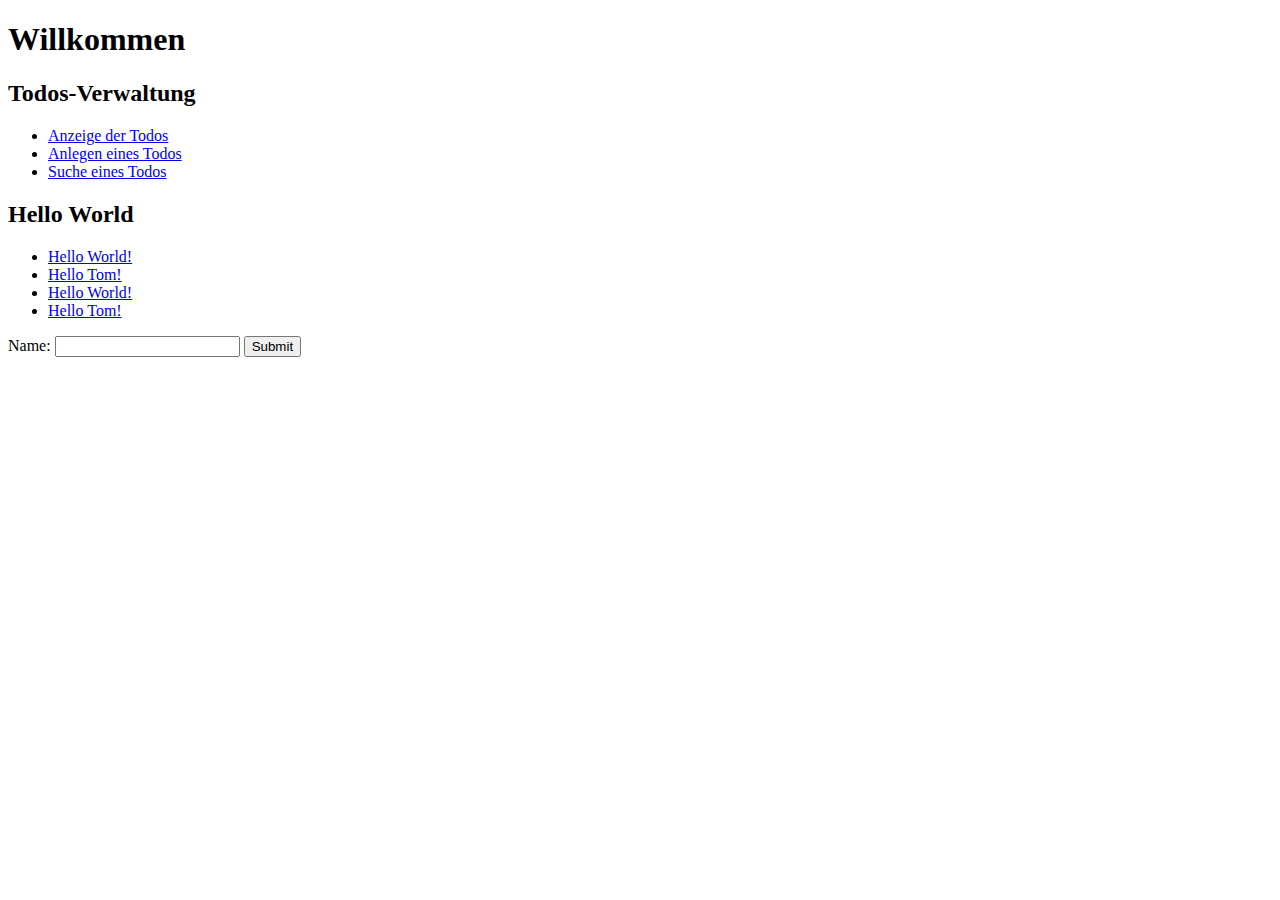
<file: todos-javaee-spring/src/main/webapp/index.html>
<!DOCTYPE html>
<html lang="de">
<head>
<meta charset="UTF-8">
<title>Todos-Verwaltung</title>
</head>
<body>
<h1>Willkommen</h1>
<h2>Todos-Verwaltung</h2>
<ul>
	<li><a href="anzeige">Anzeige der Todos</a></li>
	<li><a href="insert.html">Anlegen eines Todos</a></li>
	<li><a href="suche.html">Suche eines Todos</a></li>
</ul>

<h2>Hello World</h2>
<ul>
	<li><a href="hello">Hello World!</a></li>
	<li><a href="hello?name=Tom">Hello Tom!</a></li>
	<li><a href="hello-jsp">Hello World!</a></li>
	<li><a href="hello-jsp?name=Tom">Hello Tom!</a></li>
</ul>

<form action="hello" method="get">
	<label for="txtName">Name: </label>
	<input type="text" name="name" id="txtName">
	<input type="submit">
</form>

</body>
</html>
</file>
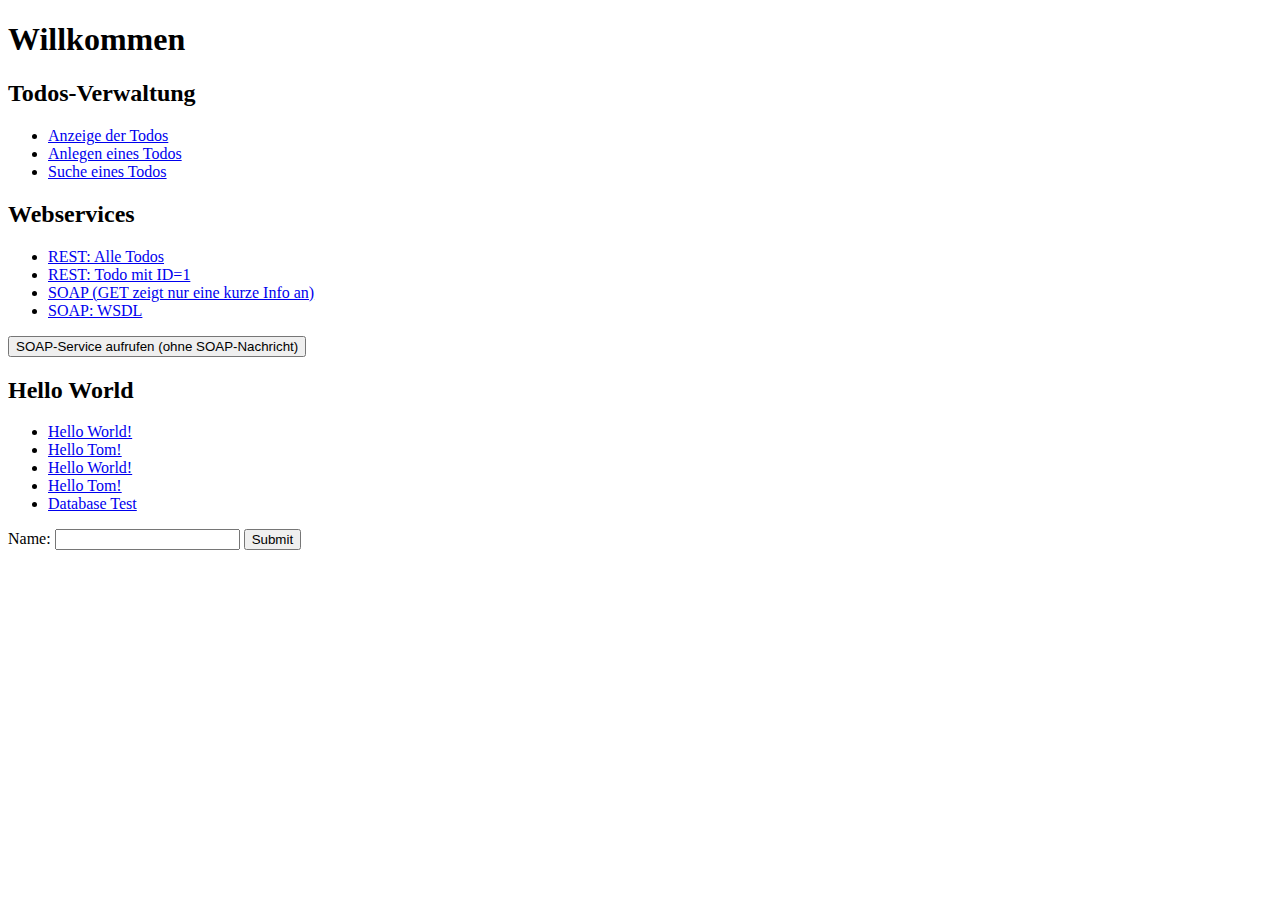
<file: todos-javaee/src/main/webapp/index.html>
<!DOCTYPE html>
<html lang="de">
<head>
    <meta charset="UTF-8">
    <title>Todos-Verwaltung</title>
</head>
<body>
<h1>Willkommen</h1>
<h2>Todos-Verwaltung</h2>
<ul>
    <li><a href="anzeige">Anzeige der Todos</a></li>
    <li><a href="insert.html">Anlegen eines Todos</a></li>
    <li><a href="suche.html">Suche eines Todos</a></li>
</ul>

<h2>Webservices</h2>
<ul>
    <li><a href="api/v1/todos">REST: Alle Todos</a></li>
    <li><a href="api/v1/todos/1">REST: Todo mit ID=1</a></li>
    <li><a href="TodosSoapService">SOAP (GET zeigt nur eine kurze
        Info an)</a></li>
    <li><a href="TodosSoapService?wsdl">SOAP: WSDL</a></li>
</ul>

<form action="TodosSoapService" method="post">
    <input type="submit"
           value="SOAP-Service aufrufen (ohne SOAP-Nachricht)">
</form>

<h2>Hello World</h2>
<ul>
    <li><a href="hello">Hello World!</a></li>
    <li><a href="hello?name=Tom">Hello Tom!</a></li>
    <li><a href="helloworld.jsp">Hello World!</a></li>
    <li><a href="helloworld.jsp?name=Tom">Hello Tom!</a></li>
    <li><a href="db">Database Test</a></li>
</ul>

<form action="hello" method="get">
    <label for="txtName">Name: </label> <input type="text" name="name"
                                               id="txtName"> <input type="submit">
</form>

</body>
</html>
</file>
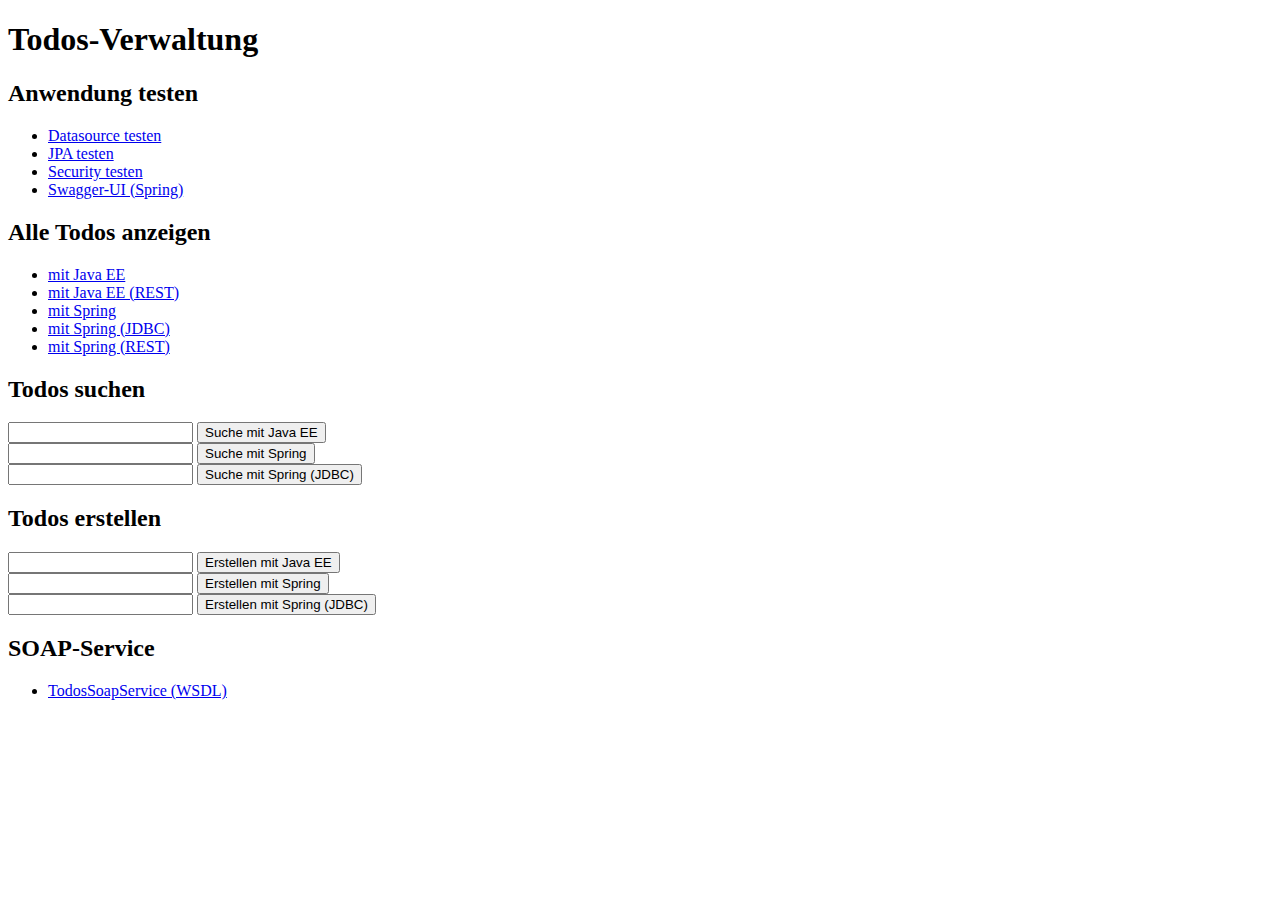
<file: todos-spring-and-javaee/src/main/webapp/index.html>
<!DOCTYPE html>
<html>
<head>
    <meta charset="ISO-8859-1">
    <title>Todos-Verwaltung</title>
</head>
<body>

<h1>Todos-Verwaltung</h1>

<h2>Anwendung testen</h2>
<ul>
    <li><a href="./db">Datasource testen</a></li>
    <li><a href="./db-jpa">JPA testen</a></li>
    <li><a href="./spring/test-security">Security testen</a></li>
    <li><a href="./spring/swagger-ui.html">Swagger-UI (Spring)</a></li>
</ul>

<h2>Alle Todos anzeigen</h2>
<ul>
    <li><a href="./todos">mit Java EE</a></li>
    <li><a href="./api/v1/todos">mit Java EE (REST)</a></li>
    <li><a href="./spring/todos/all">mit Spring</a></li>
    <li><a href="./spring/jdbc/todos/all">mit Spring (JDBC)</a></li>
    <li><a href="./spring/api/v1/todos">mit Spring (REST)</a></li>
</ul>

<h2>Todos suchen</h2>
<!-- mit Java EE -->
<form action="./search" method="get">
    <input type="text" required="required" name="searchtext">
    <input type="submit" value="Suche mit Java EE">
</form>

<!-- mit Spring -->
<form action="./spring/todos/search" method="get">
    <input type="text" required="required" name="searchtext">
    <input type="submit" value="Suche mit Spring">
</form>

<!-- mit Spring JDBC -->
<form action="./spring/jdbc/todos/search" method="get">
    <input type="text" required="required" name="searchtext">
    <input type="submit" value="Suche mit Spring (JDBC)">
</form>

<h2>Todos erstellen</h2>
<!-- mit Java EE -->
<form action="./create" method="post">
    <input type="text" required="required" name="title">
    <input type="submit" value="Erstellen mit Java EE">
</form>

<!-- mit Spring -->
<form action="./spring/todos/create" method="post">
    <input type="text" required="required" name="title">
    <input type="submit" value="Erstellen mit Spring">
</form>

<!-- mit Spring (JDBC) -->
<form action="./spring/jdbc/todos/create" method="post">
    <input type="text" required="required" name="title">
    <input type="submit" value="Erstellen mit Spring (JDBC)">
</form>

<h2>SOAP-Service</h2>
<ul>
    <li><a href="TodosSoapService?wsdl">TodosSoapService (WSDL)</a></li>
</ul>

</body>
</html>
</file>
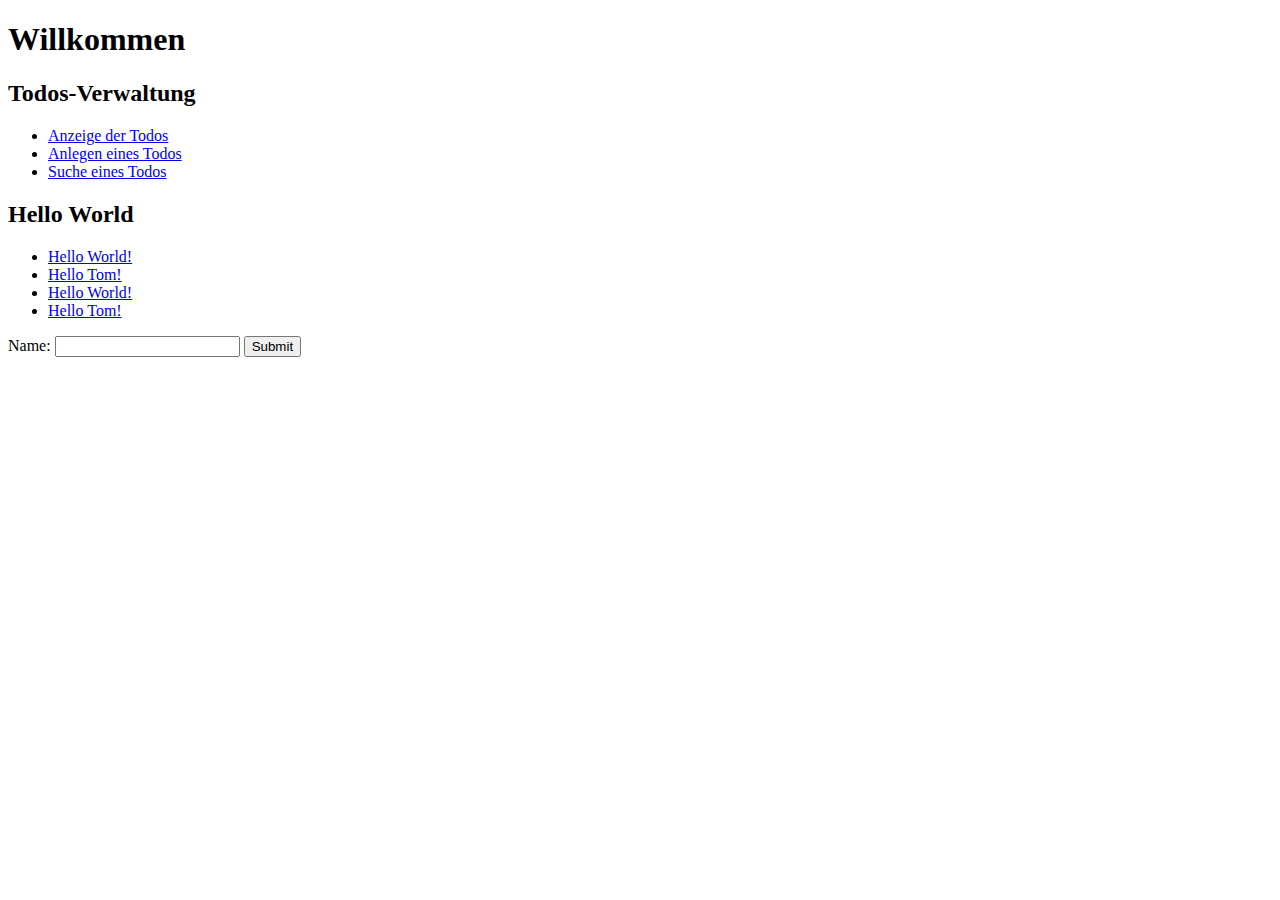
<file: todos-spring/src/main/webapp/index.html>
<!DOCTYPE html>
<html lang="de">
<head>
    <meta charset="UTF-8">
    <title>Todos-Verwaltung</title>
</head>
<body>
<h1>Willkommen</h1>
<h2>Todos-Verwaltung</h2>
<ul>
    <li><a href="anzeige">Anzeige der Todos</a></li>
    <li><a href="insert.html">Anlegen eines Todos</a></li>
    <li><a href="suche.html">Suche eines Todos</a></li>
</ul>

<h2>Hello World</h2>
<ul>
    <li><a href="hello">Hello World!</a></li>
    <li><a href="hello?name=Tom">Hello Tom!</a></li>
    <li><a href="hello-jsp">Hello World!</a></li>
    <li><a href="hello-jsp?name=Tom">Hello Tom!</a></li>
</ul>

<form action="hello" method="get">
    <label for="txtName">Name: </label>
    <input type="text" name="name" id="txtName">
    <input type="submit">
</form>

</body>
</html>
</file>
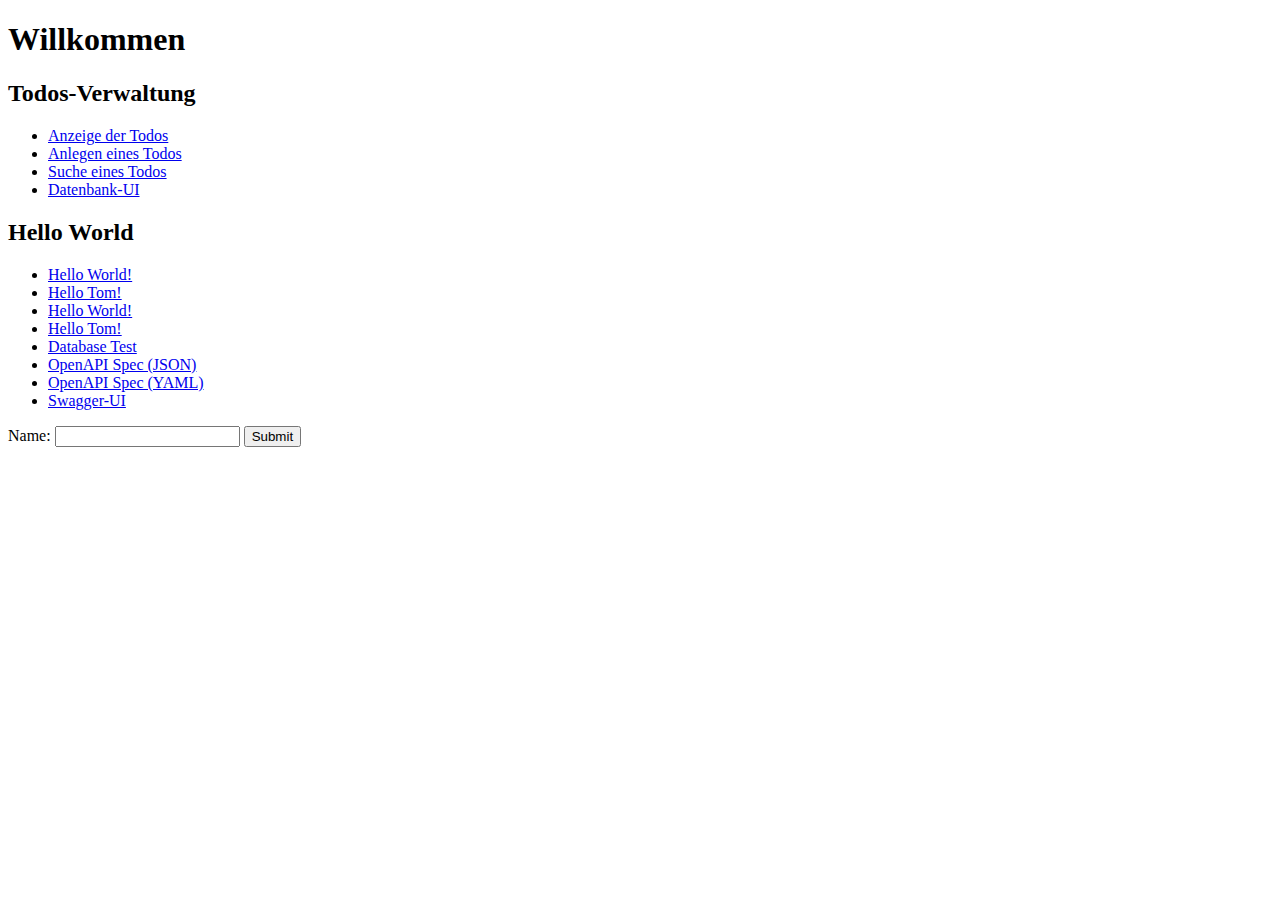
<file: todos-spring-boot/src/main/resources/static-files/index.html>
<!DOCTYPE html>
<html>
<head>
    <meta charset="UTF-8">
    <title>Todos-Verwaltung</title>
</head>
<body>
<h1>Willkommen</h1>
<h2>Todos-Verwaltung</h2>
<ul>
    <li><a href="anzeige">Anzeige der Todos</a></li>
    <li><a href="insert.html">Anlegen eines Todos</a></li>
    <li><a href="suche.html">Suche eines Todos</a></li>
    <li><a href="h2-console">Datenbank-UI</a></li>
</ul>

<h2>Hello World</h2>
<ul>
    <li><a href="hello">Hello World!</a></li>
    <li><a href="hello?name=Tom">Hello Tom!</a></li>
    <li><a href="hello-jsp">Hello World!</a></li>
    <li><a href="hello-jsp?name=Tom">Hello Tom!</a></li>
    <li><a href="db">Database Test</a></li>
    <li><a href="api-docs">OpenAPI Spec (JSON)</a></li>
    <li><a href="api-docs.yaml">OpenAPI Spec (YAML)</a></li>
    <li><a href="swagger-ui.html">Swagger-UI</a></li>
</ul>

<form action="hello" method="get">
    <label for="txtName">Name: </label>
    <input type="text" name="name" id="txtName">
    <input type="submit">
</form>

</body>
</html>
</file>
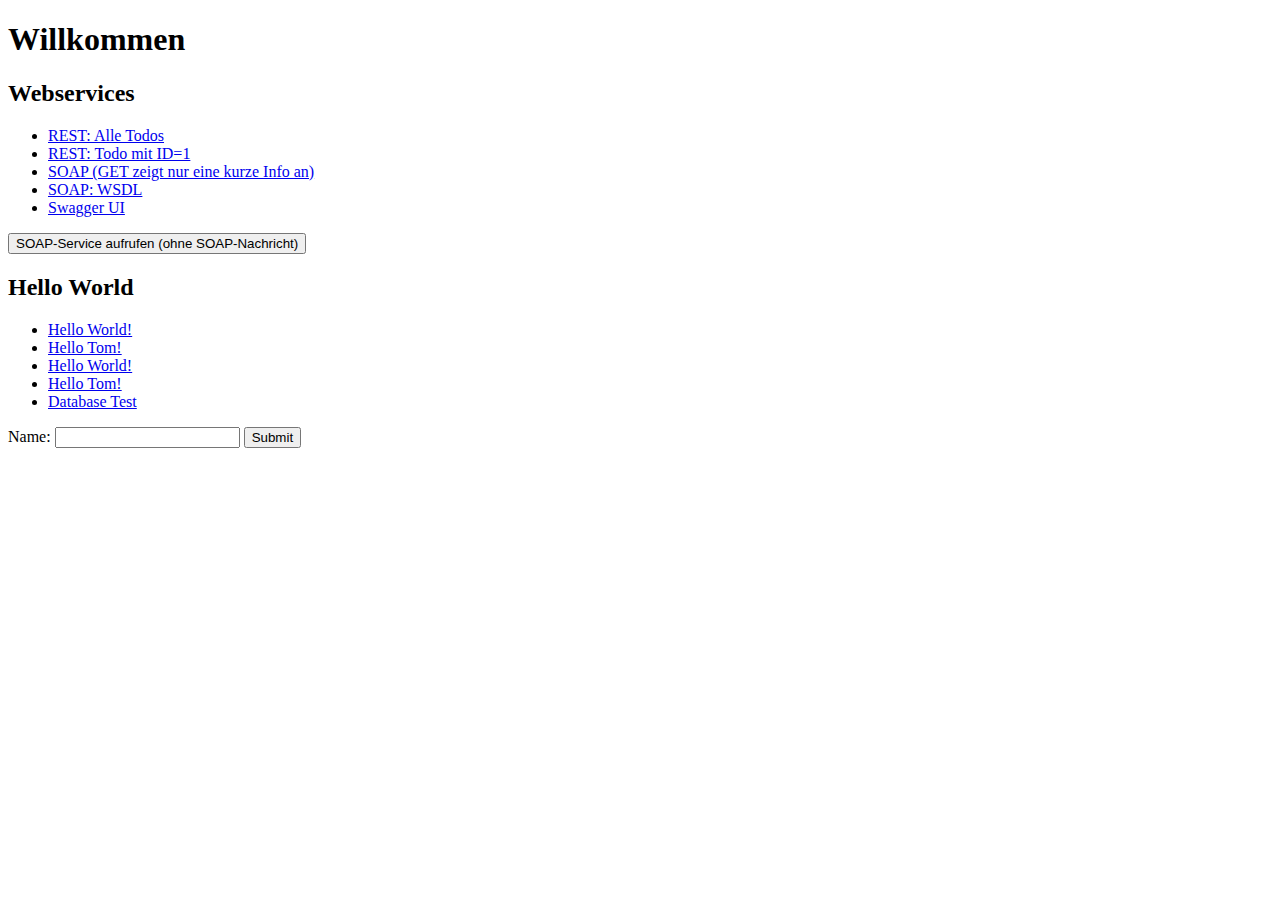
<file: todos-quarkus/src/main/resources/META-INF/resources/index.html>
<!DOCTYPE html>
<html lang="de">
<head>
    <meta charset="UTF-8">
    <title>Todos-Verwaltung</title>
</head>
<body>
<h1>Willkommen</h1>
<h2>Webservices</h2>
<ul>
    <li><a href="api/v1/todos">REST: Alle Todos</a></li>
    <li><a href="api/v1/todos/1">REST: Todo mit ID=1</a></li>
    <li><a href="soap/todos">SOAP (GET zeigt nur eine kurze
        Info an)</a></li>
    <li><a href="soap/todos?wsdl">SOAP: WSDL</a></li>
    <li><a href="q/swagger-ui">Swagger UI</a></li>
</ul>

<form action="soap/todos" method="post">
    <input type="submit"
           value="SOAP-Service aufrufen (ohne SOAP-Nachricht)">
</form>

<h2>Hello World</h2>
<ul>
    <li><a href="hello">Hello World!</a></li>
    <li><a href="hello?name=Tom">Hello Tom!</a></li>
    <li><a href="helloworld.jsp">Hello World!</a></li>
    <li><a href="helloworld.jsp?name=Tom">Hello Tom!</a></li>
    <li><a href="db">Database Test</a></li>
</ul>

<form action="hello" method="get">
    <label for="txtName">Name: </label> <input type="text" name="name"
                                               id="txtName"> <input type="submit">
</form>

</body>
</html>
</file>
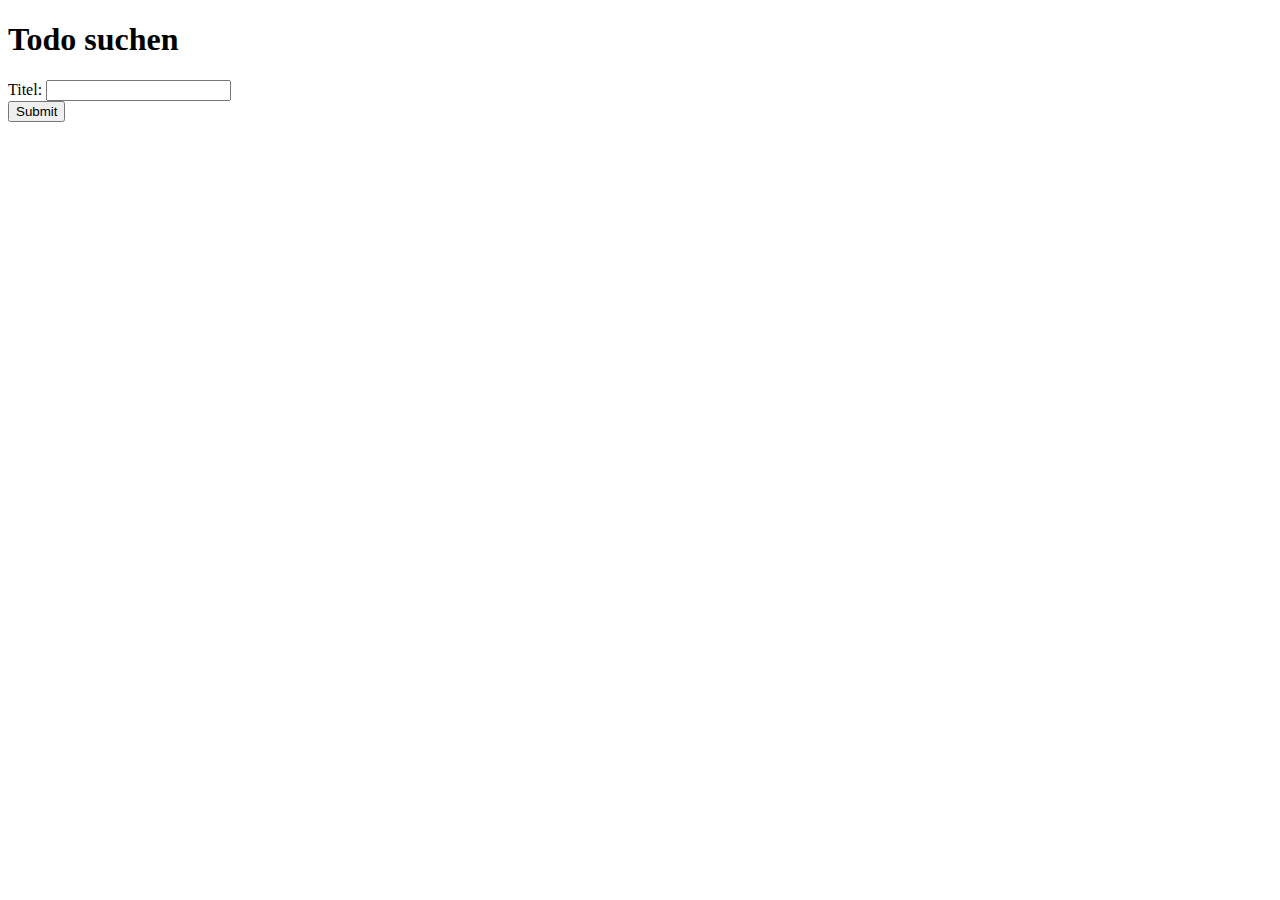
<file: todos-javaee-spring/src/main/webapp/suche.html>
<!DOCTYPE html>
<html lang="de">
<head>
<meta charset="UTF-8">
<title>Todo suchen</title>
</head>
<body>
	<h1>Todo suchen</h1>
	<form action="anzeige" method="get">
		<label for="txtTitle">Titel:</label>
		<input name="title" type="text" id="txtTitle" required="required" maxlength="50"> 
		<br/>
		<input type="submit">
	</form>
</body>
</html>
</file>
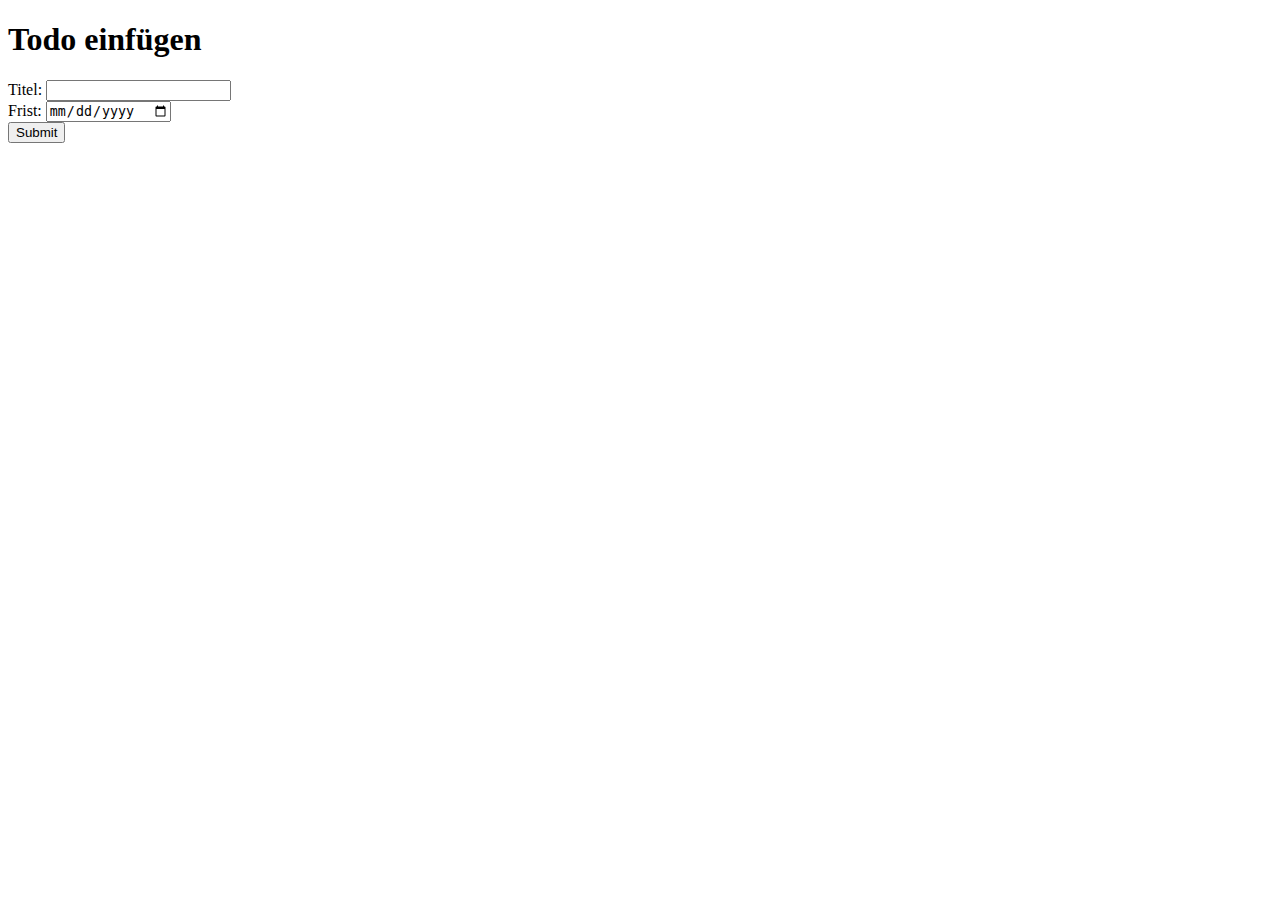
<file: todos-javaee/src/main/webapp/insert.html>
<!DOCTYPE html>
<html lang="de">
<head>
    <meta charset="UTF-8">
    <title>Todo einfügen</title>
</head>
<body>
<h1>Todo einfügen</h1>
<form action="insert" method="post">
    <label for="txtTitle">Titel:</label>
    <input name="title" type="text" id="txtTitle" required="required" maxlength="50">
    <br/>
    <label for="txtDate">Frist:</label>
    <input name="dueDate" type="date" id="txtDate">
    <br/>
    <input type="submit">
</form>
</body>
</html>
</file>
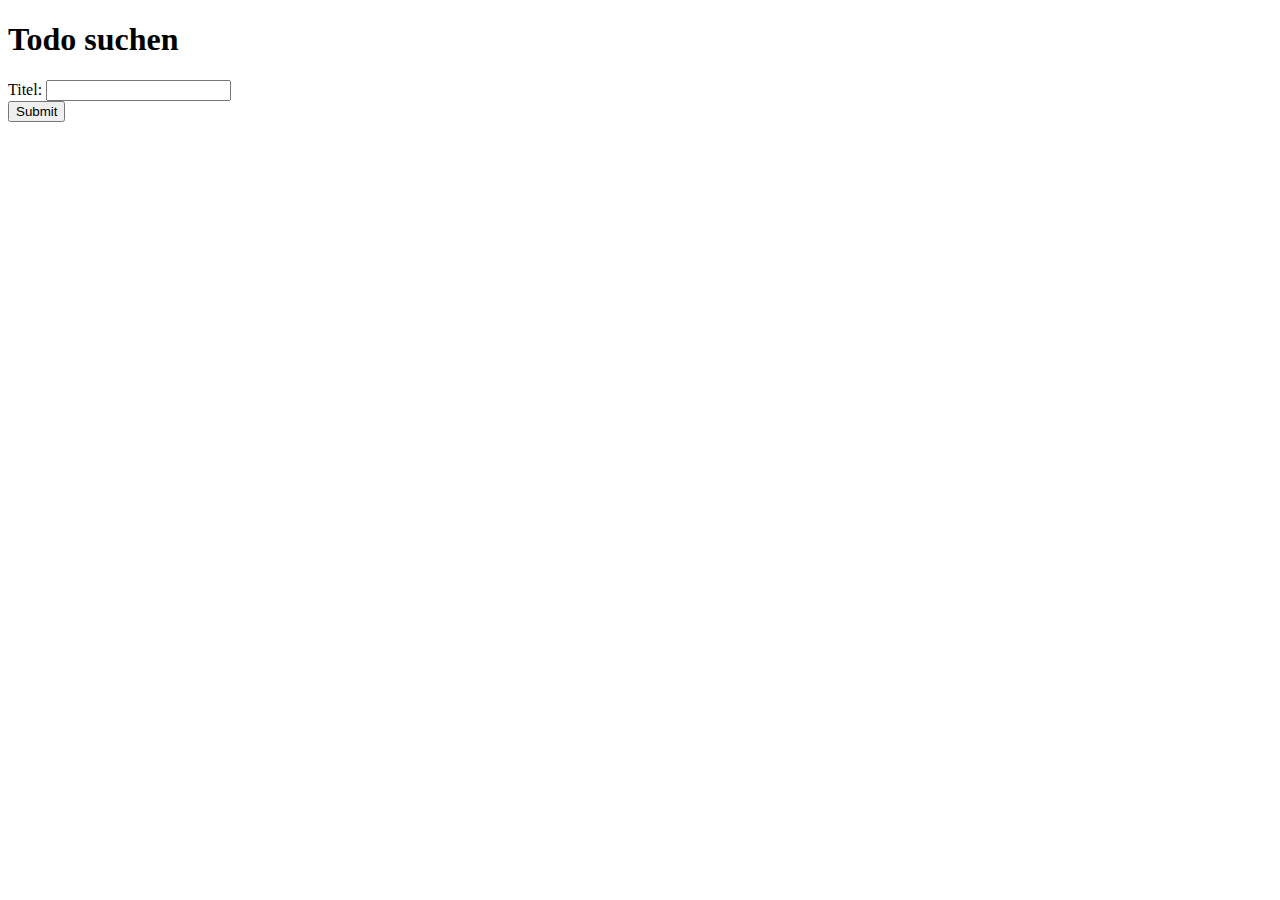
<file: todos-javaee/src/main/webapp/suche.html>
<!DOCTYPE html>
<html lang="de">
<head>
    <meta charset="UTF-8">
    <title>Todo suchen</title>
</head>
<body>
<h1>Todo suchen</h1>
<form action="anzeige" method="get">
    <label for="txtTitle">Titel:</label>
    <input name="title" type="text" id="txtTitle" required="required" maxlength="50">
    <br/>
    <input type="submit">
</form>
</body>
</html>
</file>
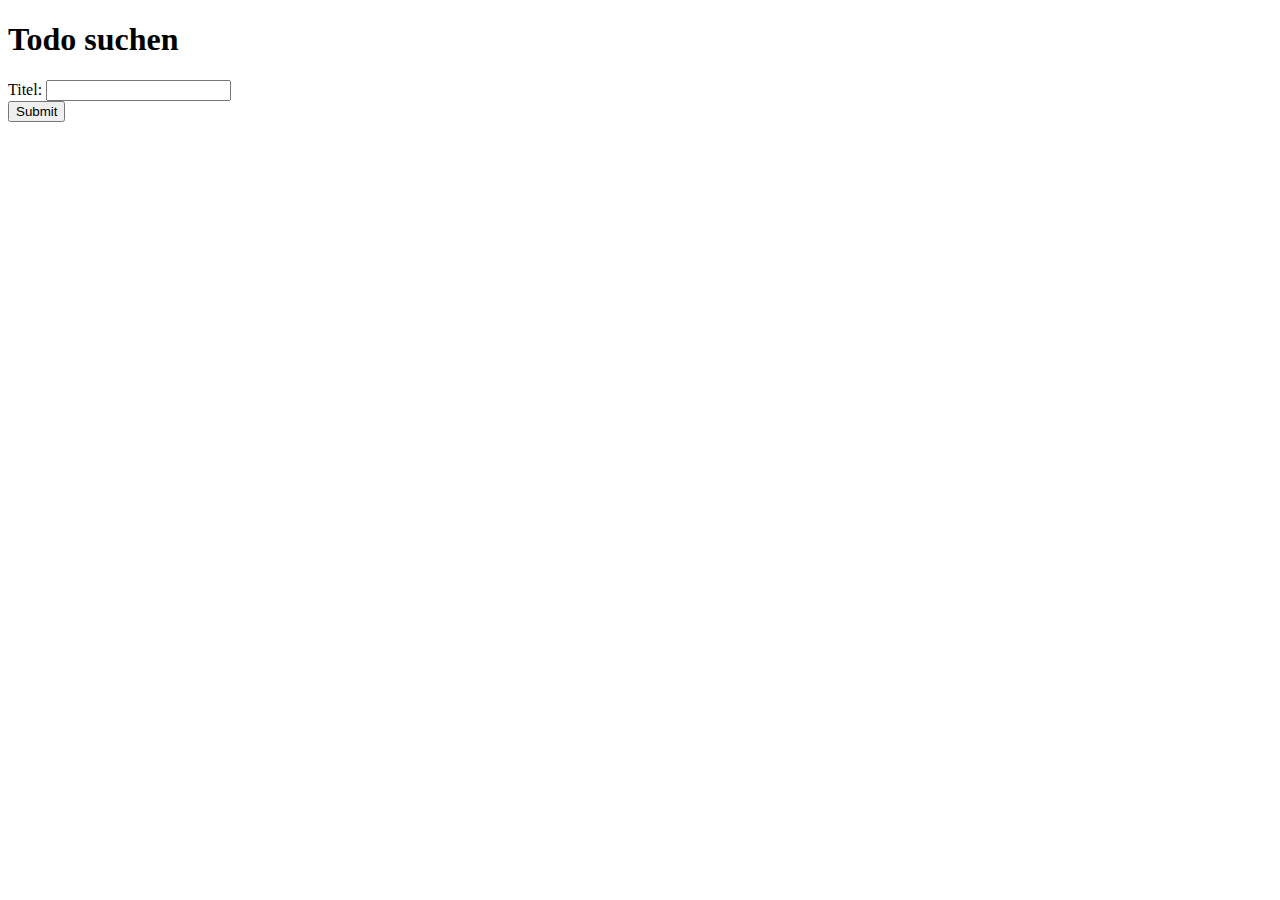
<file: todos-spring-boot/src/main/resources/static-files/suche.html>
<!DOCTYPE html>
<html>
<head>
    <meta charset="UTF-8">
    <title>Todo suchen</title>
</head>
<body>
<h1>Todo suchen</h1>
<form action="anzeige" method="get">
    <label for="txtTitle">Titel:</label>
    <input name="title" type="text" id="txtTitle" required="required" maxlength="50">
    <br/>
    <input type="submit">
</form>
</body>
</html>
</file>
